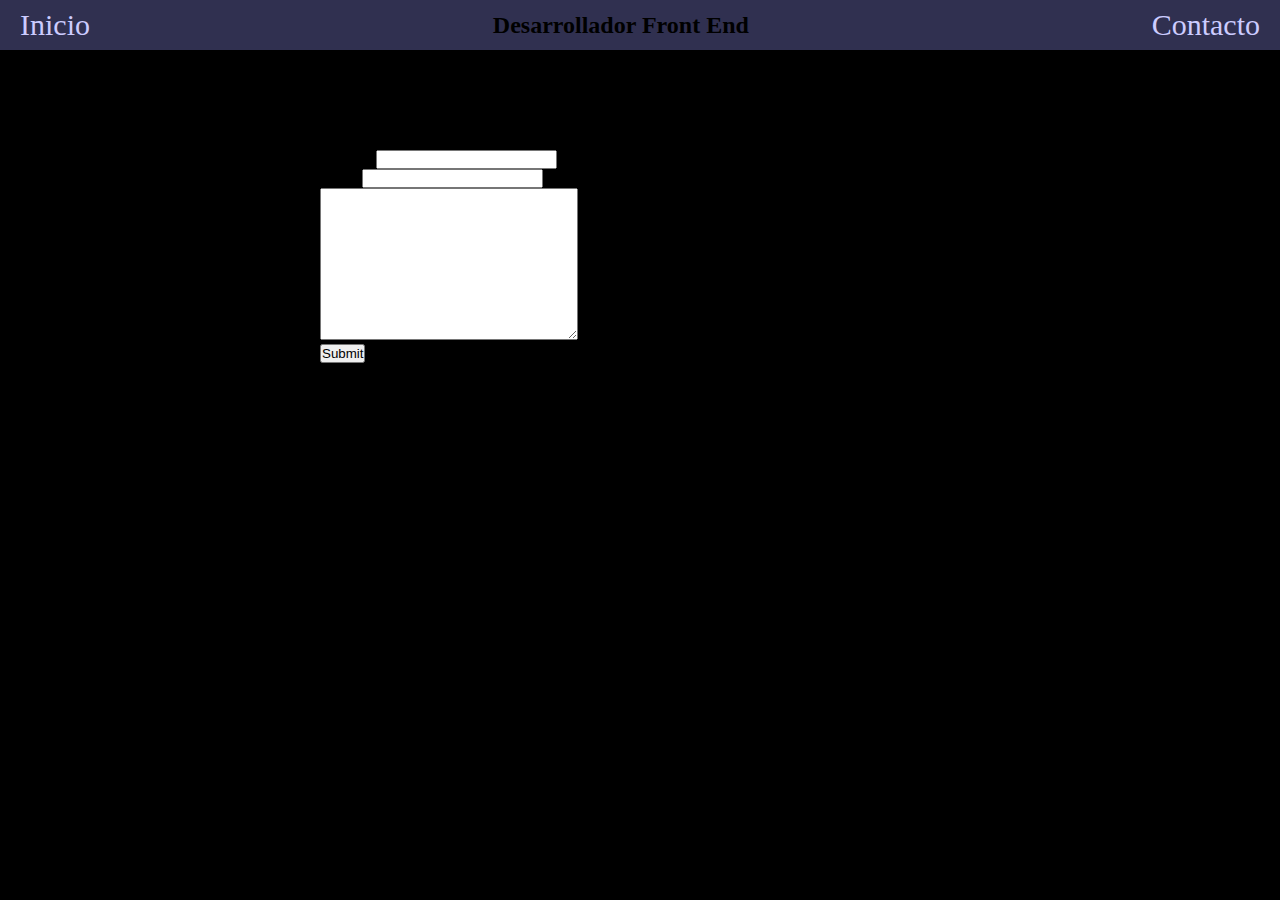
<file: contacto.html>
<!DOCTYPE html>
<html lang="es">
<head>
    <meta charset="UTF-8">
    <meta name="viewport" content="width=device-width, initial-scale=1.0">
    <link rel='stylesheet' href='https://fonts.googleapis.com/css?family=Raleway:200'><link rel="stylesheet" href="./style.css">
    <link href="https://cdn.jsdelivr.net/npm/bootstrap@5.3.2/dist/css/bootstrap.min.css" rel="stylesheet" integrity="sha384-T3c6CoIi6uLrA9TneNEoa7RxnatzjcDSCmG1MXxSR1GAsXEV/Dwwykc2MPK8M2HN" crossorigin="anonymous">
    <title>Contacto</title>
</head>
<body>
    <body style="background-color: black;">
        <header>
           <nav class="menu">
              <a class="inicio" href="">Inicio</a>
              <h2>Desarrollador Front End</h2>
              <a class="contacto" href="">Contacto</a>
           </nav>
        </header>
      
        <main class="main">
         <form>
            <div class="mb-3">
              <label for="nombre" class="form-label">Nombre</label>
              <input type="text" class="form-control" id="exampleInputEmail1" aria-describedby="emailHelp">
             
            </div>
            <div class="mb-3">
              <label for="email" class="form-label">Email</label>
              <input type="email" class="form-control" id="exampleInputPassword1">
            </div>

            <div class="mb-3">
               
               <textarea name="textarea" class="form-control" id="" cols="30" rows="10"></textarea>
             </div>
      
            <button type="submit" class="btn btn-primary">Submit</button>
          </form>
      
      </main>
      
      <footer>
         <div class="card">
            <div class="card-header">
              Quote
            </div>
            <div class="card-body">
              <blockquote class="blockquote mb-0">
                <p>A well-known quote, contained in a blockquote element.</p>
                <footer class="blockquote-footer">Someone famous in <cite title="Source Title">Source Title</cite></footer>
              </blockquote>
            </div>
          </div>
      
      </footer>
      
      </body>
      
      <script src="https://cdn.jsdelivr.net/npm/bootstrap@5.3.2/dist/js/bootstrap.bundle.min.js" integrity="sha384-C6RzsynM9kWDrMNeT87bh95OGNyZPhcTNXj1NW7RuBCsyN/o0jlpcV8Qyq46cDfL" crossorigin="anonymous"></script>
</body>
</html>
</file>
<file: style.css>
*{
  margin: 0;
  padding: 0;
  box-sizing: border-box;
  
  
}


.body {
  background-image: url('./img/fondo\ programador.jpg');
  background-size: cover;
  font-family:Impact, Haettenschweiler, 'Arial Narrow Bold', sans-serif;
  width: 100%;
  background-repeat: repeat-y; 
  /*overflow: hidden;
  /* background: radial-gradient(ellipse at bottom, #1b2735, #090a0f); */
  /*font-weight: 300;*/
}





.boton{
  display: flex;
  border: none;
  background-color: #303050;
  margin-right: 5%;
  width: 5%;
}
.icono1{ 
  position:absolute;
  margin-top: 12px;
  
}

.cambiar{
   color:#303050;
}
.icono2{
 color:#303050;
 

 
}
.cambiar2{
  position:absolute;
  display: block;
  color: black;
}



.white{
  background-image: url('./img/fondoProgramador2.jpg');
}




.menu{
  display: flex;
  align-items: center;
  justify-content:space-between;
  flex-wrap: wrap;
  width: 100%;
  height: 50px;
  background-color: #303050;
  
}





.inicio{
  margin-left: 20px;
  font-size: 30px;
  text-decoration: none;
  color: #ccf;
  

}

.inicio:hover{
  background-color: rgb(53, 57, 111);
  border-radius: 50%;
}

.tituloPrincipal{
  margin: auto;
  position: relative;
  text-align: center;
  color:rgb(218, 201, 181);
}

.tituloBienvenida{
  display: flex;
  align-items: center;
  justify-content: center;
  font-family: system-ui, -apple-system, BlinkMacSystemFont, 'Segoe UI', Roboto, Oxygen, Ubuntu, Cantarell, 'Open Sans', 'Helvetica Neue', sans-serif;
 /* width: 100vw;
  height: 100vh;*/
}

h1{
  position: absolute;
}

.borderr{
  color:rgb(245, 240, 240);
  font-weight: 900;
  text-shadow: 3px 3px black;
  top: 100px;
  font-size: 3rem;
  text-shadow:
  -1px -1px 0 #cce,
  1px -1px 0 #cce,
  1px 1px 0 #cce,
  -1px 1px 0 #cce;
}

.wave{
  top:100px;
  font-weight: 900;
  font-size: 3rem;
  color:rgb(48, 114, 236);
  animation: wave 2s ease-in-out infinite;
}

@keyframes wave{
  0%, 100%{
    clip-path: polygon(
      0% 47%,
      10% 48%,
      33% 54%,
      54% 60%,
      70% 61%,
      84% 59%,
      100% 52%,
      100% 100%,
      0% 100%
    );
  }
  50%{
    clip-path: polygon(
      0% 60%,
      15% 65%,
      34% 66%,
      51% 62%,
      67% 50%,
      84% 45%,
      100% 46%,
      100% 100%,
      0% 100%
    );
  }
}
.contacto{
  margin-right: 20px;
  font-size: 30px;
  text-decoration: none;
  color: #ccf;
  
}

.foto{
  
  position:absolute;
  border:3px solid rgb(60, 58, 101);
  display: inline-block;
  transition: all 1s ease-out;
  bottom: 240px;
  left: 50px;
  width:20%;
  border-radius: 300%;
  
}

.foto:hover{
  transition: all 1s ease-in;
}


.all {
  display: flex;
  margin-top: 300px;
  /*perspective: 1px;*/
  transform: perspective(300px);
  will-change: perspective;
 /* perspective-origin: center center;*/
  transition: all 1s ease-out;
  justify-content: center;
  transform-style: preserve-3d;
}


.all:hover {
  perspective: 1000px;
  transition: all 1s ease-in;
  transform: perspective(10000px) rotateX(0deg);
}
.all:hover .text {
  opacity: 1;
}
.all:hover div {
  opacity: 1;
  transition-delay: 0s;
}
.all:hover .explainer {
  opacity: 0;
}

.left, .center, .right, .lefter, .righter {
  width: 200px;
  height: 150px;
  transform-style: preserve-3d;
  border-radius: 10px;
  border: 1px solid #fff;
  box-shadow: 0 0 20px 5px rgba(100, 100, 255, 0.4);
  opacity: 0;
  transition: all 0.3s ease;
  transition-delay: 1s;
  position: relative;
  background-position: center center;
  background-size: contain;
  background-repeat: no-repeat;
  background-color: rgb(110, 145, 210);
  cursor: pointer;
  background-blend-mode: color-burn;
}
.left:hover, .center:hover, .right:hover, .lefter:hover, .righter:hover {
  box-shadow: 0 0 30px 10px rgba(28, 28, 202, 0.6);
  background-color: #ccf;
}

.text {
  transform: translateY(50px);
  opacity: 0;
  transition: all 0.3s ease;
  bottom: 0;
  left: 5px;
  position: absolute;
  will-change: transform;
  color: #fff;
  border: 6px solid #33a;
  border-radius: 200%;
  background-color: #33a;
  text-shadow: 0 0 5px rgba(100, 100, 255, 0.6);
  font-size: 1.3rem;
  text-align: center;
}
.negro{
  color:black;
  border: none;
  background-color:#cce;
}

.lefter {
  transform: translateX(-60px) translateZ(-50px) rotateY(-10deg);
  background-image: url(./img/trabajos.png);
  
}

.left {
  transform: translateX(-30px) translateZ(-25px) rotateY(-5deg);
  background-image: url(./img/skills.png);
}

.center {
  opacity: 1;
  background-image: url(./img/pngegg.png);
}

.right {
  transform: translateX(30px) translateZ(-25px) rotateY(5deg);
  background-image: url(./img/291716_github_logo_social\ network_social_icon.png);
}

.righter {
  transform: translateX(60px) translateZ(-50px) rotateY(10deg);
  background-image: url(./img/correo.png);
}

.explainer {
  font-weight: 800;
  font-size: 4rem;
  text-align: center;
  font-family:'Courier New', Courier, monospace;
  color: #fff;
  transition: all 0.6s ease;
  width: 100%;
  height: 100%;
  background-color: #303050;
  background-image: radial-gradient(circle at center top, #cce, #33a);
  border-radius: 10px;
  text-shadow: 0 0 10px rgba(255, 255, 255, 0.8);
  display: flex;
  justify-content: center;
  align-items: center;
}
.black{
  color:black;
}


.enlace{
  display: flex;
  align-items: center;
  justify-content: center;
  width: 200px;
  height: 150px;
}

.enlace2{
  display: flex;
    position: relative;
    bottom: 150px;
    width: 200px;
    height: 150px;
  
}

form{
  margin: auto;
  margin-top: 100px;
  width:50%;
}


.acercade{
  width:70%;
  margin-left: 25%;
  margin-top: 5%;
  color: #cce;
  font-size: 1.5rem;
  background-color: rgb(141, 141, 231);
  
}

footer{
  margin-top: 200px;
}
@media screen and (min-width: 300px) and (max-width: 500px ) {

  .body {
    height: 100vh;
    width: 100%;
    background-repeat: no-repeat;
    font-weight: 300;
  }
  .menu{
    justify-content:space-evenly;
    width: 100vw;
    height: 70px;
  
    
  }
  .main{
    height: 55vh;
  }

  
.inicio{
  margin-top: 10px;
  margin-left: 20px;
  font-size: 1rem;
  text-decoration: none;
  color: #ccf;
  

}


.tituloPrincipal{
  margin: auto;
  margin-top: 15px;
  font-size: 1rem;
  position: relative;
  text-align: center;
  color:rgb(218, 201, 181);
}

.contacto{
  margin-top: 10px;
  font-size: 1rem;
}

.boton{
  margin-right: 80%;
  width: 5%;
  margin-bottom: 20px;
}
.icono1{ 
  position:absolute;
  margin-bottom: 15px;
  
}

.cambiar{
   color:#303050;
   margin-bottom: 70px;
}


.icono2{
  color:#303050;
}

.cambiar2{
    position:absolute;
    display: block;
    color: black;
    margin-bottom: 15px;

  }

  .left, .center, .right, .lefter, .righter {
    width: 50px;
    height: 50px;
    position: relative;
   background-position: center center;
   background-size: contain;
   background-repeat: no-repeat;
  }
  
  .text {
    font-size: 0.5rem;
    text-align: center;
  }
  

  
  .foto{
  
    position:absolute;
    border:3px solid rgb(60, 58, 101);
    display: inline-block;
    bottom: 65vh;
    left: 30%;
    width:130px;
    border-radius: 300%;
    
  }
  .borderr{
    color:rgb(245, 240, 240);
    font-weight: 900;
    text-shadow: 3px 3px black;
    top: 80px;
    font-size: 1.3rem;
    text-shadow:
    -1px -1px 0 #cce,
    1px -1px 0 #cce,
    1px 1px 0 #cce,
    -1px 1px 0 #cce;
  }  
  .wave{
    top:80px;
    font-weight: 900;
    font-size: 1.3rem;
    color:rgb(48, 114, 236);
    animation: wave 2s ease-in-out infinite;
  }
  .enlace{
    /* display: flex; */
    /* align-items: center; */
    /* justify-content: center; */
    width: 80px;
    height: 55px;

  }

  
  .enlace2{
    display: flex;
    position: relative;
    bottom: 55px;
    width: 80px;
    height: 55px;
    
  }
  .explainer {
    font-weight: 800;
    font-size: 3rem;
    color: #fff;
    transition: all 0.6s ease;
    width: 100%;
    height: 100%;
    background-color: #303050;
    background-image: radial-gradient(circle at center top, #cce, #33a);
    border-radius: 10px;
    text-shadow: 0 0 10px rgba(255, 255, 255, 0.8);
    display: flex;
    justify-content: center;
    align-items: center;
  }

  .black{
    color:black;
  }
   .lefter {
    transform: translateY(-80px) translateZ(-50px) rotateY(-10deg);
  
  }
  
  .left {
    transform: translateY(-40px) translateZ(-25px) rotateY(-5deg);
    
  }
  
  .center {
    opacity: 1;
    
  }
  
  .right {
    transform: translateY(40px) translateZ(-25px) rotateY(5deg);
   
  }
  
  .righter {
    transform: translateY(80px) translateZ(-50px) rotateY(10deg);
  
  }

 
    
  }

  @media screen and (min-width: 501px) and (max-width: 767px ) {
 
    .body {
      height: 100vh;
      width: 100%;
      background-repeat: no-repeat;
      font-weight: 300;
    }
    .menu{
      justify-content:space-evenly;
      width: 100vw;
      height: 70px;
    
      
    }
  
    
  .inicio{
    margin-top: 10px;
    margin-left: 20px;
    font-size: 1rem;
    text-decoration: none;
    color: #ccf;
    
  
  }
  
  
  .tituloPrincipal{
    margin: auto;
    margin-top: 15px;
    font-size: 1rem;
    position: relative;
    text-align: center;
    color:rgb(218, 201, 181);
  }
  
  .contacto{
    margin-top: 10px;
    font-size: 1rem;
  }
  
  .boton{
    margin-right: 80%;
    width: 5%;
    margin-bottom: 20px;
  }
  .icono1{ 
    position:absolute;
    margin-bottom: 15px;
    
  }
  
  .cambiar{
     color:#303050;
     margin-bottom: 70px;
  }
  
  
  .icono2{
    color:#303050;
  }
  
  .cambiar2{
      position:absolute;
      display: block;
      color: black;
      margin-bottom: 15px;
  
    }
  
    .left, .center, .right, .lefter, .righter {
      width: 70px;
      height: 60px;
      position: relative;
     background-position: center center;
     background-size: contain;
     background-repeat: no-repeat;
    }
    
    .text {
      font-size: 0.5rem;
      text-align: center;
    }
    
  
    
    .foto{
    
      position:absolute;
      border:3px solid rgb(60, 58, 101);
      display: inline-block;
      bottom: 350px;
      left: 38vw;
      width:150px;
      border-radius: 300%;
      
    }
    .borderr{
      color:rgb(245, 240, 240);
      font-weight: 900;
      text-shadow: 3px 3px black;
      top: 80px;
      font-size: 1.3rem;
      text-shadow:
      -1px -1px 0 #cce,
      1px -1px 0 #cce,
      1px 1px 0 #cce,
      -1px 1px 0 #cce;
    }  
    .wave{
      top:80px;
      font-weight: 900;
      font-size: 1.3rem;
      color:rgb(48, 114, 236);
      animation: wave 2s ease-in-out infinite;
    }
    .enlace{
      /* display: flex; */
      /* align-items: center; */
      /* justify-content: center; */
      width: 80px;
      height: 55px;
  
    }
  
    
    .enlace2{
      display: flex;
      position: relative;
      bottom: 55px;
      width: 80px;
      height: 55px;
      
    }
    .explainer {
      font-weight: 800;
      font-size: 3rem;
      color: #fff;
      transition: all 0.6s ease;
      width: 100%;
      height: 100%;
      background-color: #303050;
      background-image: radial-gradient(circle at center top, #cce, #33a);
      border-radius: 10px;
      text-shadow: 0 0 10px rgba(255, 255, 255, 0.8);
      display: flex;
      justify-content: center;
      align-items: center;
    }
  
    .black{
      color:black;
    }
    .lefter {
      transform: translateX(-60px) translateZ(-50px) rotateY(-10deg);
      background-image: url(./img/trabajos.png);
      
    }
    
    .left {
      transform: translateX(-30px) translateZ(-25px) rotateY(-5deg);
      background-image: url(./img/skills.png);
    }
    
    .center {
      opacity: 1;
      background-image: url(./img/pngegg.png);
    }
    
    .right {
      transform: translateX(30px) translateZ(-25px) rotateY(5deg);
      background-image: url(./img/291716_github_logo_social\ network_social_icon.png);
    }
    
    .righter {
      transform: translateX(60px) translateZ(-50px) rotateY(10deg);
      background-image: url(./img/correo.png);
    }
  

  }

  @media screen and (min-width: 768px) and (max-width: 1023px ) {
 
    .body {
      height: 100vh;
      width: 100%;
      background-repeat: no-repeat;
      font-weight: 300;
    }
    .menu{
      justify-content:space-evenly;
      width: 100vw;
      height: 70px;
    
      
    }

    .main{
      height: 60vh;
    }
  
    
  .inicio{
    margin-top: 10px;
    margin-left: 20px;
    font-size: 1rem;
    text-decoration: none;
    color: #ccf;
    
  
  }
  
  
  .tituloPrincipal{
    margin: auto;
    margin-top: 15px;
    font-size: 1rem;
    position: relative;
    text-align: center;
    color:rgb(218, 201, 181);
  }
  
  .contacto{
    margin-top: 10px;
    font-size: 1rem;
  }
  
  .boton{
    margin-right: 80%;
    width: 5%;
    margin-bottom: 20px;
  }
  .icono1{ 
    position:absolute;
    margin-bottom: 15px;
    
  }
  
  .cambiar{
     color:#303050;
     margin-bottom: 70px;
  }
  
  
  .icono2{
    color:#303050;
  }
  
  .cambiar2{
      position:absolute;
      display: block;
      color: black;
      margin-bottom: 15px;
  
    }
  
    .left, .center, .right, .lefter, .righter {
      width: 90px;
      height: 70px;
      position: relative;
     background-position: center center;
     background-size: contain;
     background-repeat: no-repeat;
    }
    
    .text {
      font-size: 0.5rem;
      text-align: center;
    }
    
  
    
    .foto{
    
      position:absolute;
      border:3px solid rgb(60, 58, 101);
      display: inline-block;
      bottom: 730px;
      left: 38vw;
      width:150px;
      border-radius: 300%;
      
    }
    .borderr{
      color:rgb(245, 240, 240);
      font-weight: 900;
      text-shadow: 3px 3px black;
      top: 80px;
      font-size: 1.3rem;
      text-shadow:
      -1px -1px 0 #cce,
      1px -1px 0 #cce,
      1px 1px 0 #cce,
      -1px 1px 0 #cce;
    }  
    .wave{
      top:80px;
      font-weight: 900;
      font-size: 1.3rem;
      color:rgb(48, 114, 236);
      animation: wave 2s ease-in-out infinite;
    }
    .enlace{
      /* display: flex; */
      /* align-items: center; */
      /* justify-content: center; */
      width: 80px;
      height: 55px;
  
    }
  
    
    .enlace2{
      display: flex;
      position: relative;
      bottom: 55px;
      width: 80px;
      height: 55px;
      
    }
    .explainer {
      font-weight: 800;
      font-size: 3rem;
      color: #fff;
      transition: all 0.6s ease;
      width: 100%;
      height: 100%;
      background-color: #303050;
      background-image: radial-gradient(circle at center top, #cce, #33a);
      border-radius: 10px;
      text-shadow: 0 0 10px rgba(255, 255, 255, 0.8);
      display: flex;
      justify-content: center;
      align-items: center;
    }
  
    .black{
      color:black;
    }
    .lefter {
      transform: translateX(-60px) translateZ(-50px) rotateY(-10deg);
      background-image: url(./img/trabajos.png);
      
    }
    
    .left {
      transform: translateX(-30px) translateZ(-25px) rotateY(-5deg);
      background-image: url(./img/skills.png);
    }
    
    .center {
      opacity: 1;
      background-image: url(./img/pngegg.png);
    }
    
    .right {
      transform: translateX(30px) translateZ(-25px) rotateY(5deg);
      background-image: url(./img/291716_github_logo_social\ network_social_icon.png);
    }
    
    .righter {
      transform: translateX(60px) translateZ(-50px) rotateY(10deg);
      background-image: url(./img/correo.png);
    }
  

  }
</file>
